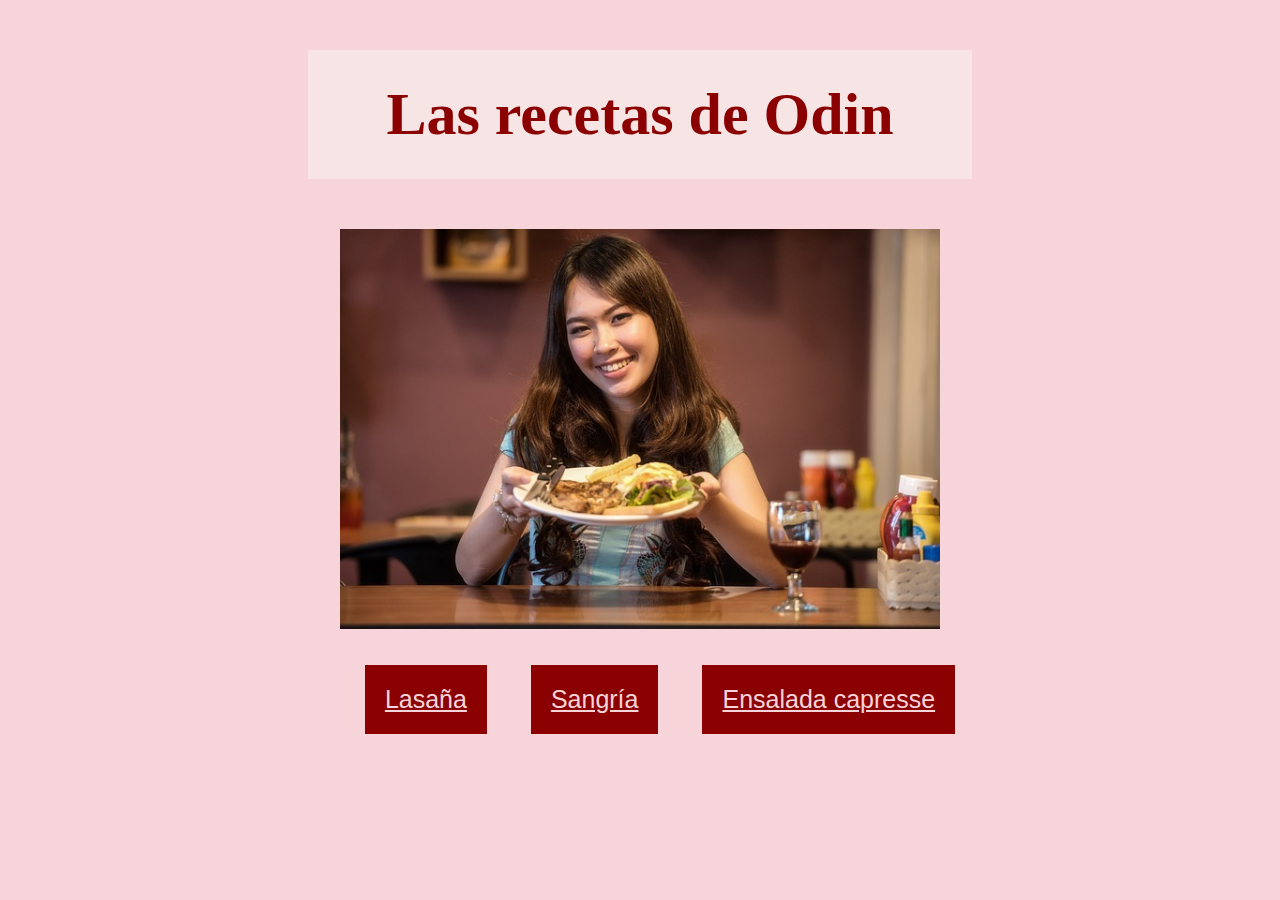
<file: index.html>
<!DOCTYPE html>
<html lang="en">
<head>
    <meta charset="UTF-8">
    <meta name="viewport" content="width=device-width, initial-scale=1.0">
    <title>Recetas</title>
    <link rel="stylesheet" href="style.css"/>

</head>
<body>
    <h1>Las recetas de Odin</h1>

    <img src="woman.jpg" alt="Woman">

<ul>
    <li><a href="./recipes/lasagna.html"> Lasaña</a></li>
    <li><a href="./recipes/sangria.html">Sangría</a></li>
    <li><a href="./recipes/caprese-salad.htm">Ensalada capresse</a></li>
</ul>
</body>
</html>
</file>
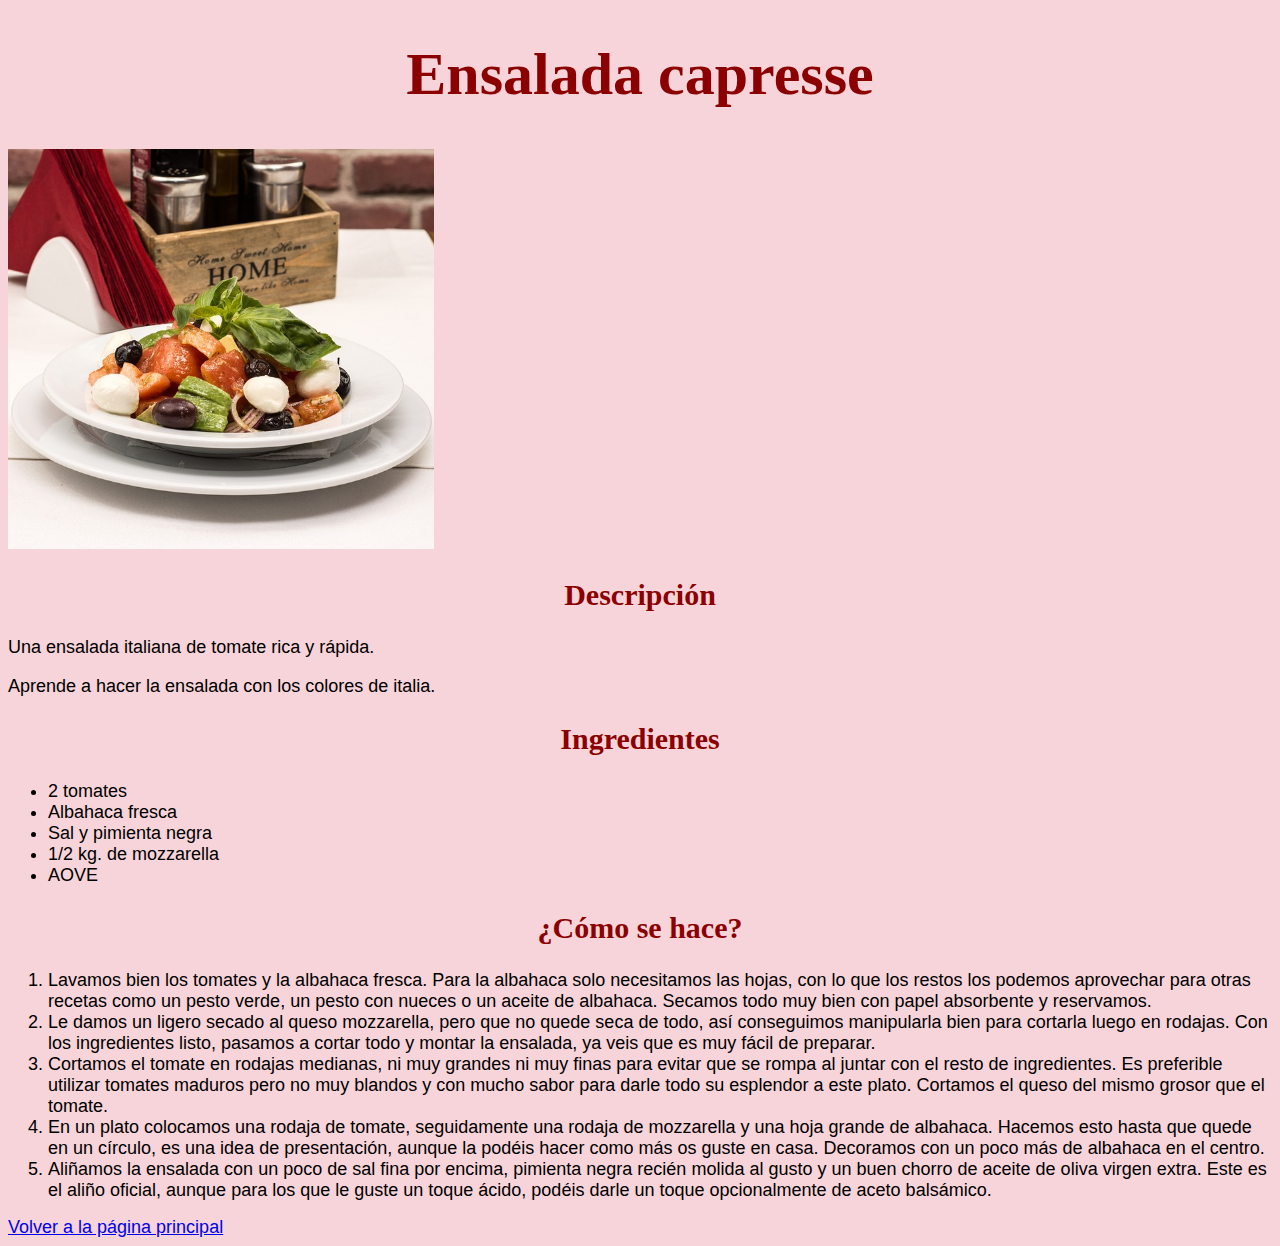
<file: recipes/caprese-salad.htm>
<!DOCTYPE html>
<html lang="en">
<head>
    <meta charset="UTF-8">
    <meta name="viewport" content="width=device-width, initial-scale=1.0">
    <title>Ensalada capresse</title>
    <link rel="stylesheet" href="style.css">
</head>
<body>
    <h1>Ensalada capresse</h1>

    <img src="./caprese-salad.jpg" alt="Caprese salad">

    <h2>Descripción</h2>

    <p>Una ensalada italiana de tomate rica y rápida.</p>

    <p>Aprende a hacer la ensalada con los colores de italia.</p>

    <h2>Ingredientes</h2>

    <ul>
        <li>2 tomates</li>
        <li>Albahaca fresca</li>
        <li>Sal y pimienta negra</li>
        <li>1/2 kg. de mozzarella</li>
        <li>AOVE</li>
    </ul>

    <h2>¿Cómo se hace?</h2>

    <ol>
        <li>Lavamos bien los tomates y la albahaca fresca. Para la albahaca solo necesitamos las hojas, con lo que los restos los podemos aprovechar para otras recetas como un pesto verde, un pesto con nueces o un aceite de albahaca. Secamos todo muy bien con papel absorbente y reservamos.</li>
        <li>Le damos un ligero secado al queso mozzarella, pero que no quede seca de todo, así conseguimos manipularla bien para cortarla luego en rodajas. Con los ingredientes listo, pasamos a cortar todo y montar la ensalada, ya veis que es muy fácil de preparar.</li>
        <li>Cortamos el tomate en rodajas medianas, ni muy grandes ni muy finas para evitar que se rompa al juntar con el resto de ingredientes. Es preferible utilizar tomates maduros pero no muy blandos y con mucho sabor para darle todo su esplendor a este plato. Cortamos el queso del mismo grosor que el tomate.</li>
        <li>En un plato colocamos una rodaja de tomate, seguidamente una rodaja de mozzarella y una hoja grande de albahaca. Hacemos esto hasta que quede en un círculo, es una idea de presentación, aunque la podéis hacer como más os guste en casa. Decoramos con un poco más de albahaca en el centro.</li>
        <li>Aliñamos la ensalada con un poco de sal fina por encima, pimienta negra recién molida al gusto y un buen chorro de aceite de oliva virgen extra. Este es el aliño oficial, aunque para los que le guste un toque ácido, podéis darle un toque opcionalmente de aceto balsámico.</li>
    </ol>

    <a href="../index.html">Volver a la página principal</a>

</body>
</html>
</file>
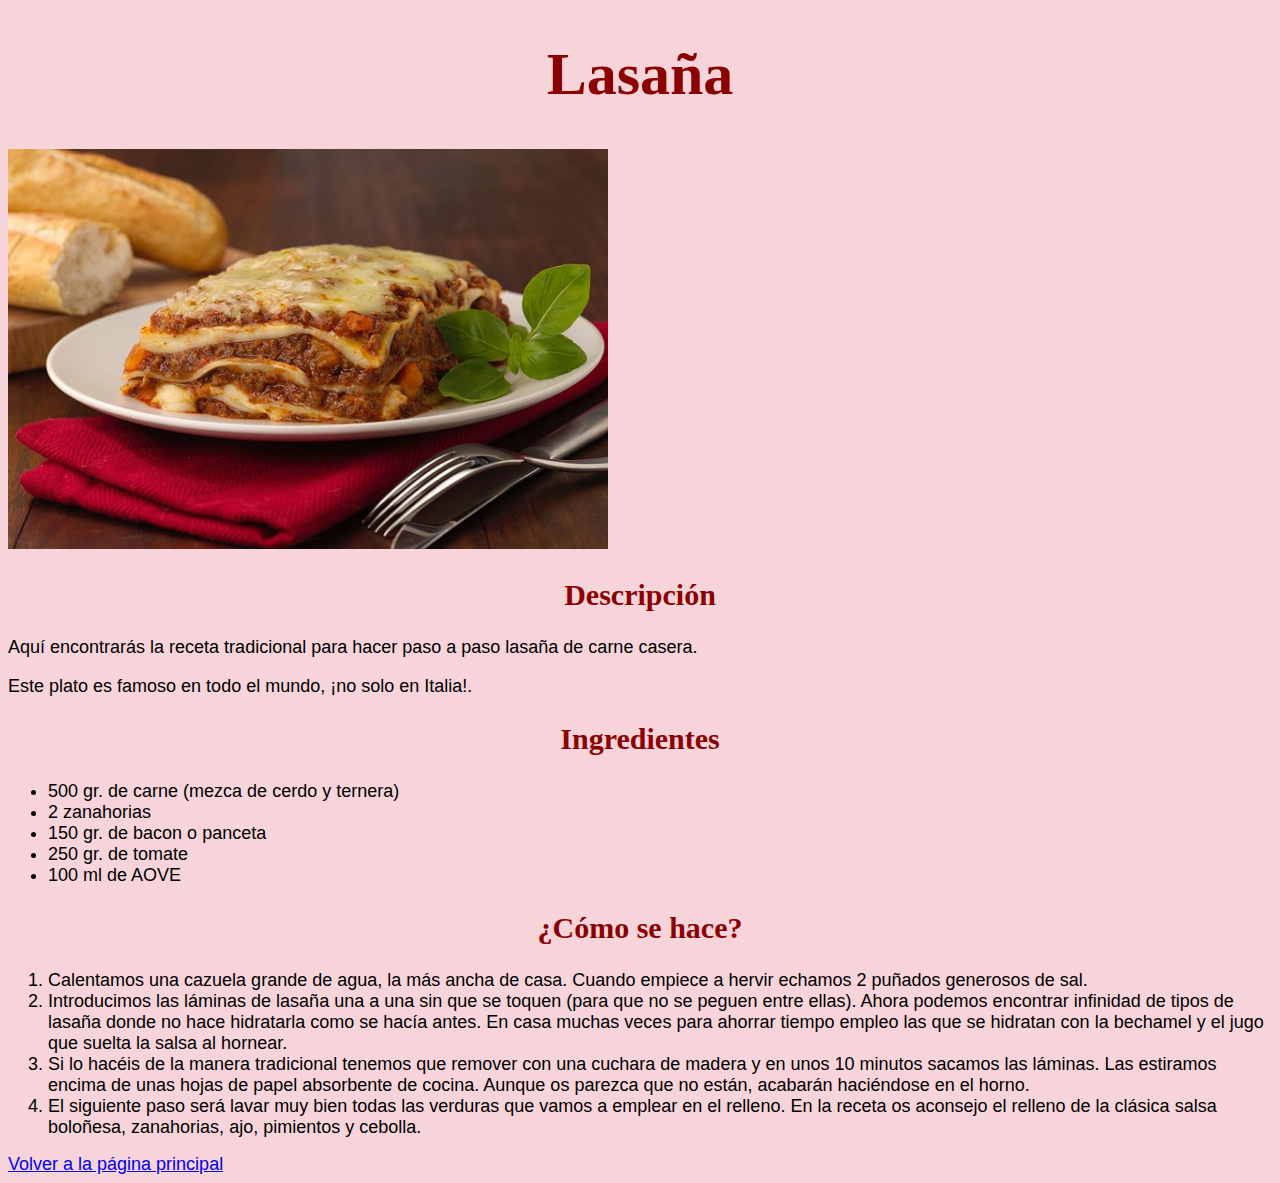
<file: recipes/lasagna.html>
<!DOCTYPE html>
<html lang="en">
<head>
    <meta charset="UTF-8">
    <meta name="viewport" content="width=device-width, initial-scale=1.0">
    <title>Lasaña</title>
    <link rel="stylesheet" href="style.css">
</head>
<body>
    <h1>Lasaña</h1>

    <img src="./lasagna.jpg" alt="Lasaña">

    <h2>Descripción</h2>

    <p>Aquí encontrarás la receta tradicional para hacer paso a paso lasaña de carne casera.</p>

    <p>Este plato es famoso en todo el mundo, ¡no solo en Italia!.</p>

    <h2>Ingredientes</h2>

    <ul>
        <li>500 gr. de carne (mezca de cerdo y ternera)</li>
        <li>2 zanahorias</li>
        <li>150 gr. de bacon o panceta</li>
        <li>250 gr. de tomate</li>
        <li>100 ml de AOVE</li>
    </ul>

    <h2>¿Cómo se hace?</h2>

    <ol>
        <li>Calentamos una cazuela grande de agua, la más ancha de casa. Cuando empiece a hervir echamos 2 puñados generosos de sal.</li>
        <li>Introducimos las láminas de lasaña una a una sin que se toquen (para que no se peguen entre ellas). Ahora podemos encontrar infinidad de tipos de lasaña donde no hace hidratarla como se hacía antes. En casa muchas veces para ahorrar tiempo empleo las que se hidratan con la bechamel y el jugo que suelta la salsa al hornear.</li>
        <li>Si lo hacéis de la manera tradicional tenemos que remover con una cuchara de madera y en unos 10 minutos sacamos las láminas. Las estiramos encima de unas hojas de papel absorbente de cocina. Aunque os parezca que no están, acabarán haciéndose en el horno.</li>
        <li>El siguiente paso será lavar muy bien todas las verduras que vamos a emplear en el relleno. En la receta os aconsejo el relleno de la clásica salsa boloñesa, zanahorias, ajo, pimientos y cebolla.</li>
    </ol>

    <a href="../index.html">Volver a la página principal</a>

</body>
</html>
</file>
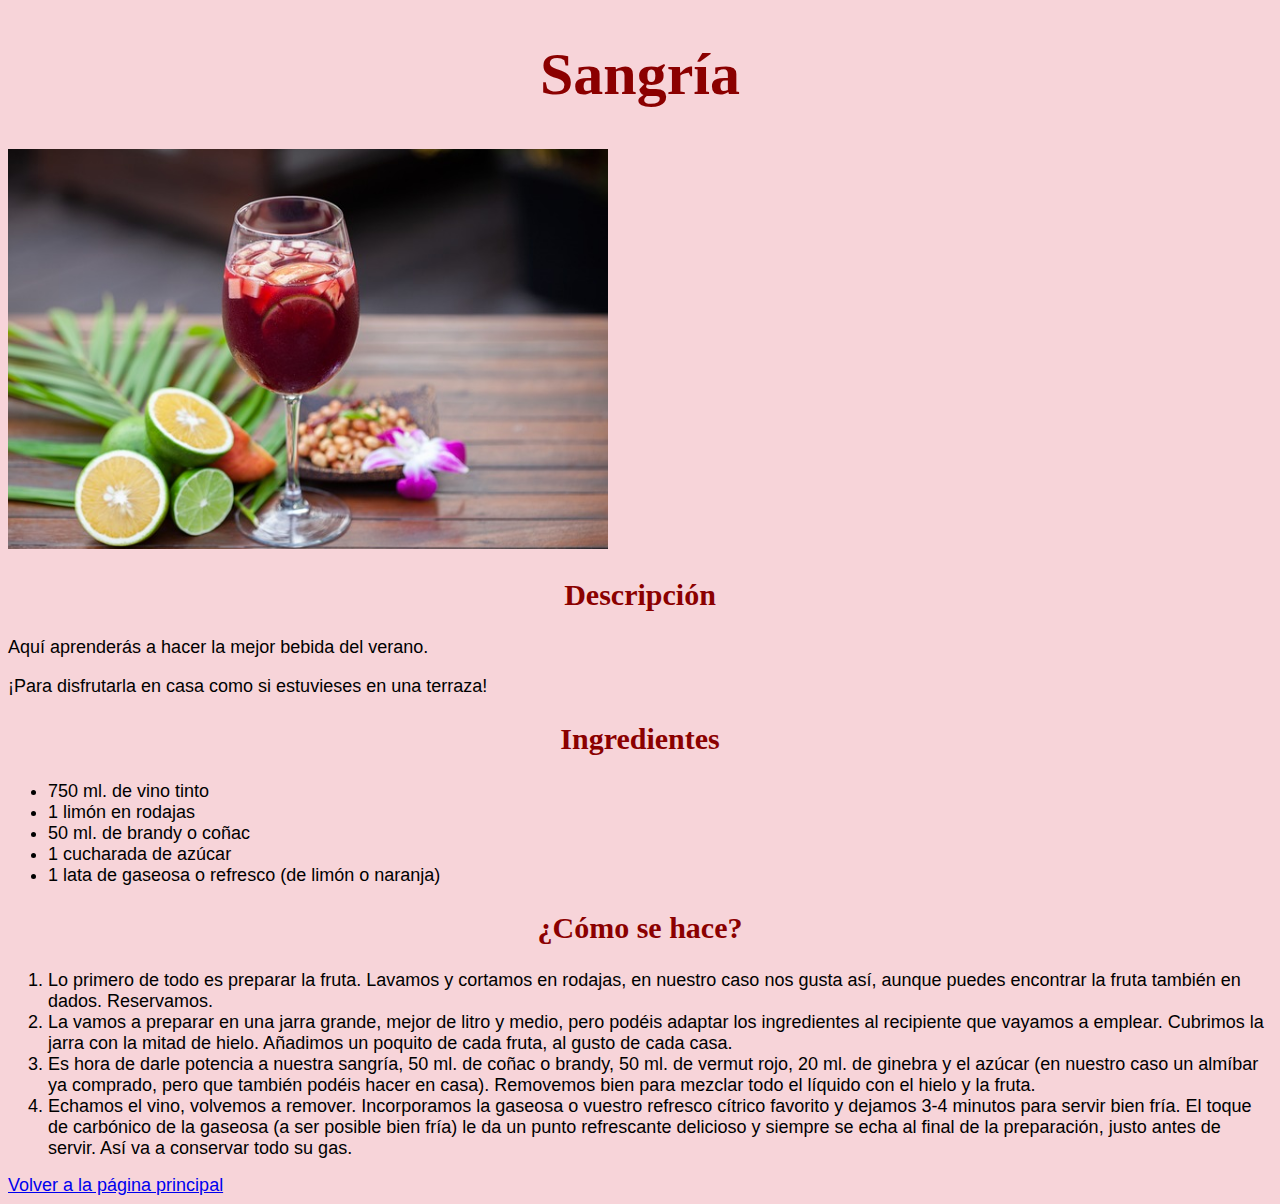
<file: recipes/sangria.html>
<!DOCTYPE html>
<html lang="en">
<head>
    <meta charset="UTF-8">
    <meta name="viewport" content="width=device-width, initial-scale=1.0">
    <title>Sangría</title>
    <link rel="stylesheet" href="style.css">
</head>
<body>
    <h1>Sangría</h1>

    <img src="./sangria.jpg" alt="Sangría">

    <h2>Descripción</h2>

    <p>Aquí aprenderás a hacer la mejor bebida del verano.</p>

    <p>¡Para disfrutarla en casa como si estuvieses en una terraza!</p>

    <h2>Ingredientes</h2>

    <ul>
        <li>750 ml. de vino tinto</li>
        <li>1 limón en rodajas</li>
        <li>50 ml. de brandy o coñac</li>
        <li>1 cucharada de azúcar</li>
        <li>1 lata de gaseosa o refresco (de limón o naranja)</li>
    </ul>

    <h2>¿Cómo se hace?</h2>

    <ol>
        <li>Lo primero de todo es preparar la fruta. Lavamos y cortamos en rodajas, en nuestro caso nos gusta así, aunque puedes encontrar la fruta también en dados. Reservamos.</li>
        <li>La vamos a preparar en una jarra grande, mejor de litro y medio, pero podéis adaptar los ingredientes al recipiente que vayamos a emplear. Cubrimos la jarra con la mitad de hielo. Añadimos un poquito de cada fruta, al gusto de cada casa.</li>
        <li>Es hora de darle potencia a nuestra sangría, 50 ml. de coñac o brandy, 50 ml. de vermut rojo, 20 ml. de ginebra y el azúcar (en nuestro caso un almíbar ya comprado, pero que también podéis hacer en casa). Removemos bien para mezclar todo el líquido con el hielo y la fruta.</li>
        <li>Echamos el vino, volvemos a remover. Incorporamos la gaseosa o vuestro refresco cítrico favorito y dejamos 3-4 minutos para servir bien fría. El toque de carbónico de la gaseosa (a ser posible bien fría) le da un punto refrescante delicioso y siempre se echa al final de la preparación, justo antes de servir. Así va a conservar todo su gas.</li>
    </ol>

    <a href="../index.html">Volver a la página principal</a>

</body>
</html>
</file>
<file: style.css>
body {
background-color: rgb(247, 212, 217);
}

h1 {
    background-color: rgb(247, 228, 228);
    display: block;
    margin: 50px 300px;
    padding: 30px 8px;
    font-family: Georgia, Garamond,serif;
    text-align: center;
    font-weight: bold;
    font-size: 60px;
    color: darkred;
}

img {
    display: block;
    margin:auto;
    height: 400px;
    width: auto;
}

li,
a {
    background-color: darkred;
    display: inline-block;
    margin: 20px;
    font-family: "Trebuchet MS", Tahoma, sans-serif;
    font-size: 25px;
    color: rgb(247, 212, 217);
}

ul {
    text-align: center;
}
</file>
<file: recipes/style.css>
body {
background-color: rgb(247, 212, 217);
}

h1 {
    font-family: Georgia, Garamond,serif;
    text-align: center;
    font-weight: bold;
    font-size: 60px;
    color: darkred;
}

img {
    height: 400px;
    width: auto;
}

li,
a {
    font-family: "Trebuchet MS", Tahoma, sans-serif;
    font-size: 18px;
}

h2 {
    font-family: Georgia, Garamond, serif;
    font-size: 30px;
    text-align: center;
    color: darkred;
}

p {
    font-family: "Trebuchet MS", Tahoma, sans-serif;
    font-size: 18px;
}
</file>
